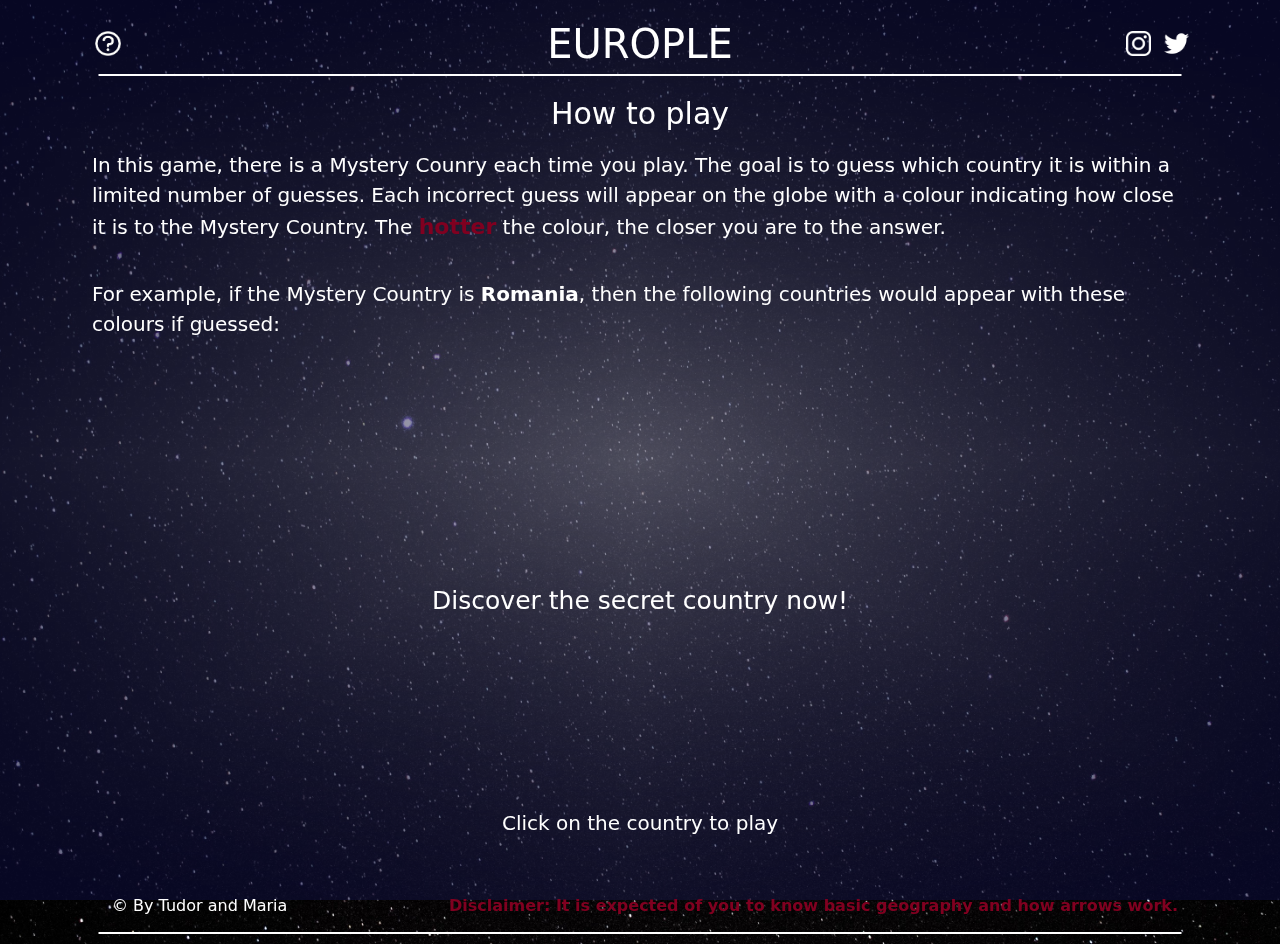
<file: index.html>
<!DOCTYPE html>
<html lang="en">

<head>
    <meta charset="UTF-8">
    <meta http-equiv="X-UA-Compatible" content="IE=edge">
    <meta name="viewport" content="width=device-width, initial-scale=1.0">
    <title>Europle</title>
    <link rel="stylesheet" href="styles/bootstrap.css">
    <link rel="stylesheet" href="styles/style.css">
</head>

<body>
    <div class="top">
        <div class="container">
            <div class="row">
                <div class="col-md-3">
                    <div class="instructions">
                        <a href="index.html">
                            <img src="images/htp2.png" alt="How to play" width="50" height="25">
                        </a>
                    </div>
                </div>
                <div class="col-md-6 text-center">
                    <h1><a href="">EUROPLE</a></h1>
                </div>
                <div class="col-md-3">
                    <div class="social">
                        <a href="https://www.instagram.com/i_m.aria/">
                            <img src="images/instagram2.png" alt="Instagram" width="25" height="25">
                        </a>
                        <a href="https://www.instagram.com/tudorpuscasul/">
                            <img src="images/twitter2.png" alt="Twitter" width="25" height="25">
                        </a>
                    </div>
                </div>
            </div>
        </div>
    </div>
    <div class="page">
        <div class="container">
            <div class="row">
                <div class="col-md-12 text-center">
                    <h2>How to play</h2>
                    <p>In this game, there is a Mystery Counry each time you play. The goal is to guess which country it is within a limited number of guesses. Each incorrect guess will appear on the globe with a colour indicating how close it is to the Mystery Country. The <span class="hotter">hotter</span> the colour, the closer you are to the answer.</p>
                    <p>For example, if the Mystery Country is <span class="country">Romania</span>, then the following countries would appear with these colours if guessed:</p>
                </div>
            </div>
        </div>
    </div>
    <div class="icon">
        <div class="container">
            <div class="row">
                <div class="col-md-2">
                    <div class="title">
                        <img src="images/iceland.png" alt="" width="150" height="100">
                        <p>Iceland</p>
                    </div>
                </div>
                <div class="col-md-2">
                    <div class="title">
                        <img src="images/norway.png" alt="" width="100" height="200">
                        <p>Norway</p>
                    </div>
                </div>
                <div class="col-md-2">
                    <div class="title">
                        <img src="images/netherlands.png" alt="" width="110" height="140">
                        <p>Netherlands</p>
                    </div>
                </div>
                <div class="col-md-2">
                    <div class="title">
                        <img class="austria" src="images/austria.png" alt="">
                        <p class="austria">Austria</p>
                    </div>
                </div>
                <div class="col-md-2">
                    <div class="title">
                        <img src="images/croatia.png" alt="" width="170" height="170">
                        <p>Croatia</p>
                    </div>
                </div>
                <div class="col-md-2">
                    <div class="title">
                        <img src="images/moldova.png" alt="" width="100" height="170">
                        <p>Moldova</p>
                    </div>
                </div>
            </div>
        </div>
    </div>
    <div class="play">
        <div class="container">
            <div class="row">
                <div class="col-md-12">
                    <h2>Discover the secret country now!</h2>
                    <a href="jsCode.html">
                        <img src="images/romania.png" class="img-fluid fade-in">
                    </a>
                    <p>Click on the country to play</p>
                </div>
            </div>
        </div>
    </div>
    <div class="bottom">
        <div class="container">
            <div class="row">
                <div class="col-md-6">
                    <p class="footer-text">© By Tudor and Maria</p>
                </div>
                <div class="col-md-6">
                    <p class="disclaimer">Disclaimer: It is expected of you to know basic geography and how arrows work.</p>
                </div>
            </div>
        </div>
    </div>
</body>

</html>
</file>
<file: styles/style.css>
body {
    background-image: url(../images/sky3.jpg);
    background-size: cover;
    background-position: center;
    background-color: rgba(0, 0, 0, 0.1);
}

body::after {
    content: "";
    background-image: url(../images/blue2.png);
    background-position: center;
    opacity: 0.6;
    top: 0;
    left: 0;
    bottom: 0;
    right: 0;
    position: fixed;
    z-index: -1;
}

.top {
    padding: 10px;
    text-align: center;
}

.top .container {
    position: relative;
    align-items: stretch;
    flex-wrap: wrap;
}

.top .container::after {
    content: "";
    position: absolute;
    bottom: 0;
    left: 50%;
    transform: translateX(-50%);
    width: 95%;
    height: 2px;
    background-color: white;
}

.top .instructions {
    justify-content: left;
    align-items: left;
    margin-bottom: 5px;
    margin-right: 210px;
}

.top .social {
    justify-content: right;
    align-items: right;
    margin-left: 180px;
}

.top h1 {
    text-align: center;
    margin-top: 10px;
}

.top a {
    color: white;
    font-size: 40px;
    text-decoration: none;
}

.page {
    padding: 10px;
    text-align: center;
}

.page h2 {
    font-size: 30px;
    color: white;
}

.page p {
    padding: 10px;
    color: white;
    text-align: left;
    font-size: 20px;
}

.page p .hotter {
    color: #800020;
    font-size: 22px;
    font-weight: bolder;
}

.page p .country {
    color: white;
    font-size: 20px;
    font-weight: bolder;
}


.icon .col-md-2 {
    display: flex;
    flex-direction: column;
    align-items: center;
    text-align: center;

}

.icon .col-md-2 .title {
    margin-bottom: 10px;
    color: whitesmoke;
    text-decoration: solid;
    font-size: 20px;
}


.icon .title img {
    max-width: 100%;
    height: inherit;
    object-fit: contain;
}

.icon .austria {
    margin-top: 20px;
}

.icon img {
    opacity: 0;
    animation: fade-in 1s ease-in-out forwards;
}

@keyframes fade-in {
    0% {
        opacity: 0;
    }

    100% {
        opacity: 1;
    }
}

.icon .col-md-2:nth-child(1) img {
    animation-delay: 0s;
}

.icon .col-md-2:nth-child(2) img {
    animation-delay: 0.5s;
}

.icon .col-md-2:nth-child(3) img {
    animation-delay: 1s;
}

.icon .col-md-2:nth-child(4) img {
    animation-delay: 1.5s;
}

.icon .col-md-2:nth-child(5) img {
    animation-delay: 2s;
}

.icon .col-md-2:nth-child(6) img {
    animation-delay: 2.5s;
}

.icon .col-md-2 .title {
    opacity: 0;
    animation: fade-in 1s ease-in-out forwards;
}

.icon .col-md-2:nth-child(1) .title {
    animation-delay: 0s;
}

.icon .col-md-2:nth-child(2) .title {
    animation-delay: 0.5s;
}

.icon .col-md-2:nth-child(3) .title {
    animation-delay: 1s;
}

.icon .col-md-2:nth-child(4) .title {
    animation-delay: 1.5s;
}

.icon .col-md-2:nth-child(5) .title {
    animation-delay: 2s;
}

.icon .col-md-2:nth-child(6) .title {
    animation-delay: 2.5s;
}


.play {
    padding: 20px;
    text-align: center;
}

.play h2 {
    font-size: 20px;
    color: white;
    text-align: left;
    font-size: 25px;
}

.play img {
    max-width: 200px;
    height: auto;
    margin-top: 15px;
    transition: transform 0.3s ease;
}

.play img {
    max-width: 200px;
    height: auto;
    margin-top: 15px;
    transition: transform 0.3s ease;
}

.play img:hover {
    transform: scale(1.1);
    opacity: 1;
}


.play p {
    margin-top: 10px;
    color: white;
    font-size: 20px;
}

.play .container {
    display: flex;
    flex-direction: column;
    align-items: center;
    justify-content: center;
    height: 100%;
}

.play img:hover {
    opacity: 0.8;
}

.play img {
    opacity: 0;
    animation: fade-in 1s ease-in-out forwards;
}

@keyframes fade-in {
    0% {
        opacity: 0;
    }

    100% {
        opacity: 1;
    }
}

.play .col-md-12:nth-child(1) img {
    animation-delay: 3.5s;
}

.bottom {
    padding: 10px;
    text-align: center;
}

.bottom .container {
    position: relative;
    align-items: stretch;
    flex-wrap: wrap;
}


.bottom .container::before {
    content: "";
    position: absolute;
    bottom: 0;
    left: 50%;
    transform: translateX(-50%);
    width: 95%;
    height: 2px;
    background-color: white;
}

.bottom .footer-text {
    display: flex;
    margin-left: 30px;
    margin-top: 10px;
    color: white;
    justify-content: left;
    text-align: left;
}

.bottom .disclaimer {
    display: flex;
    margin-top: 10px;
    margin-right: 20px;
    color: #800020;
    font-weight: bolder;
    white-space: nowrap;
    justify-content: right;
    text-align: right;
}
</file>
